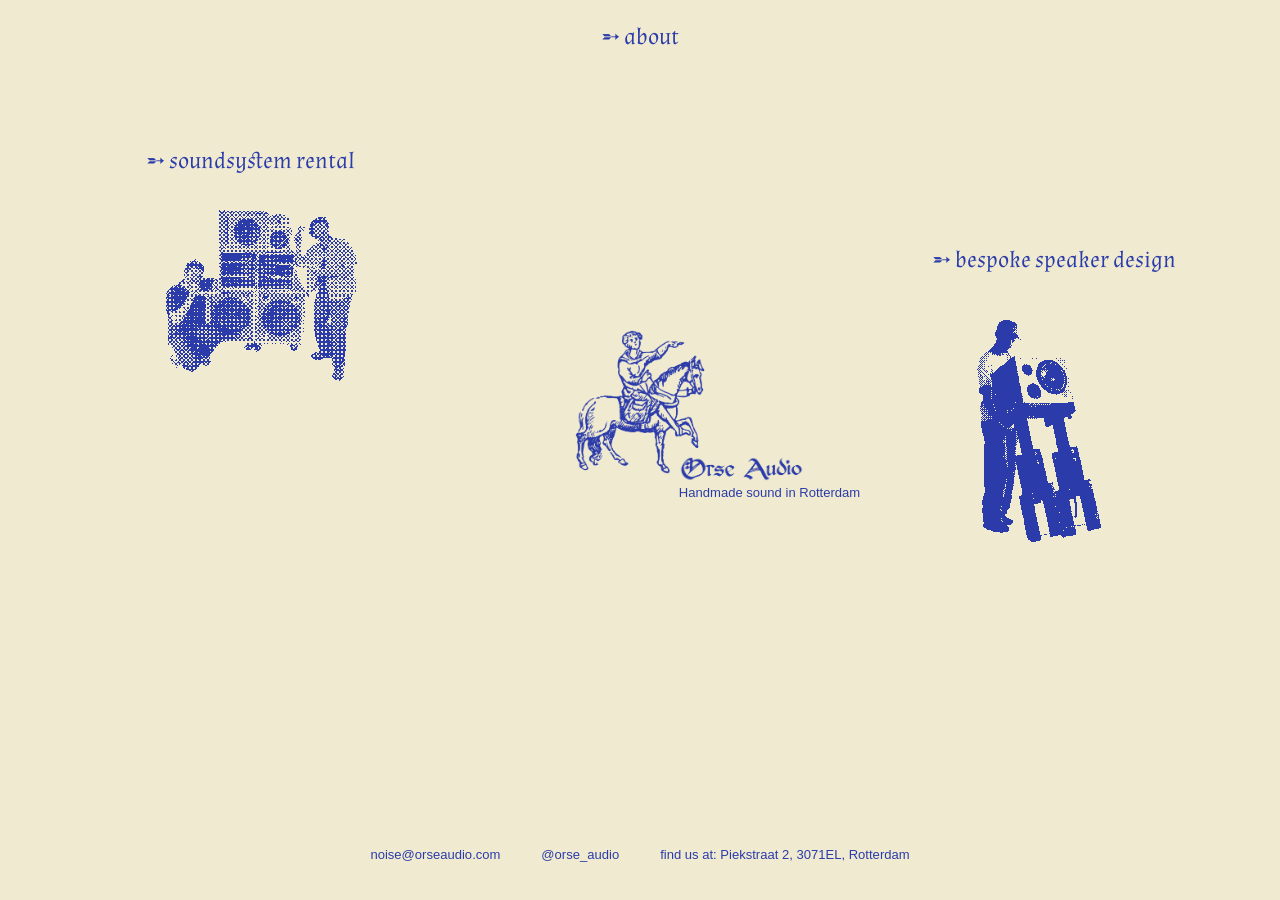
<file: index.html>
<!doctype html>
<html lang="en">
<head>
  <meta charset="utf-8">
  <meta name="viewport" content="width=device-width, initial-scale=1">
  <meta name="theme-color" content="#f0ebd0">
  <meta name="description" content="Orse Audio. Handmade sound in Rotterdam. Soundsystem rental and bespoke speaker design.">
  <title>Orse Audio | Handmade sound in Rotterdam</title>
  <link rel="icon" href="./assets/horse.png" type="image/png">
  <link rel="stylesheet" href="./base.css">
  <link rel="stylesheet" href="./style.css?v=mobile-windows">
  <link rel="stylesheet" href="./gallery.css?v=mobile-windows">
  <script src="./dither.js" defer></script>
  <script src="./gallery.js" defer></script>
  <script src="./mobile-panels.js?v=mobile-windows" defer></script>
</head>
<body>
  <main class="stage">
    <header class="brand">
      <img class="horse" src="./assets/horse.png" alt="" width="301" height="334">
      <h1 class="signature">
  <img class="wordmark" src="./assets/orse-wordmark.png" alt="Orse Audio" >
  <span>Handmade sound in Rotterdam</span>
</h1>
    </header>

    <section class="service rental" aria-label="Soundsystem rental">
      <details class="disclosure">
        <summary>➵ soundsystem rental</summary>
        <!-- Edit the rental copy between the opening and closing .panel tags. -->
        <div class="panel">
          <p>You can rent our soundsystem or Hi-Fi speakers for a weekend or longer for events, installations and parties. We mostly work with smaller, more intimate events, but have got rooms dancing with up to 200 people. We can deliver the soundsystem, set it up and get it sounding right for your event.</p>
          <p>We like to go beyond renting out the soundsystem. We can work with you on the atmosphere, from curating DJs to dressing the space.</p>
          <p><a href="mailto:noise@orseaudio.com?subject=Soundsystem%20rental">Ask about rental</a></p>
          <p><a href="./events.html" data-open-gallery="events">gallery of events &gt;&gt;&gt;</a></p>
        </div>
      </details>
      <div class="photo">
        <img src="./assets/rental.png" alt="Two people beside the Orse Audio soundsystem" width="314" height="279" data-dither>
      </div>
    </section>

    <section class="service bespoke" aria-label="Bespoke speaker design">
      <details class="disclosure">
        <summary>➵ bespoke speaker design</summary>
        <!-- Edit the bespoke copy between the opening and closing .panel tags. -->
        <div class="panel">
          
          <p>We like to experiment with craft processes, materials and form to bring unique design ideas to life without compromising on sound quality. By hand building everything from our atelier in Rotterdam, no CNC’s here, means no two speakers are the same, leaving them alive with the kind of small imperfections that makes music feel human.</p>
          <p>We are happy to take on custom orders made to suit your needs, from a single pair of speakers to a full set up for bar or venue.</p>
          <p><a href="mailto:noise@orseaudio.com?subject=Bespoke%20speaker%20design">Ask about a speaker build</a></p>
          <p><a href="./speakers.html" data-open-gallery="speakers">gallery of speakers &gt;&gt;&gt;</a></p>
        </div>
      </details>
      <div class="photo">
        <img src="./assets/bespoke.png" alt="The handmade Orse Audio speaker stack" width="314" height="279" data-dither>
      </div>
    </section>

    <section class="service about" aria-label="About Orse Audio">
      <details class="disclosure">
        <summary>➵ about</summary>
        <!-- Edit the about copy between the opening and closing .panel tags. -->
        <div class="panel">
          <p>Hello, we are Orse Audio. We’ve been hand-building custom speakers for artist studios, experimental sound installations, institutions, raves and spaces where people gather since 2021.</p>
          <p>To us, a speaker is more than just a black box in the corner of a room, its a bridge between artistic curiosity, acoustic expression and people, one that can not only shape how a space looks and sounds but how we feel within them. </p>
          <p><a href="mailto:noise@orseaudio.com">Get in touch</a> for a chat or come by the studio to listen to a pair.</p>
        </div>
      </details>
    </section>
  </main>

  <footer class="contact" aria-label="Contact">
    <a href="mailto:noise@orseaudio.com">noise@orseaudio.com</a>
    <a href="https://www.instagram.com/orse_audio/" target="_blank" rel="noopener noreferrer">@orse_audio</a>
    <a href="https://www.google.com/maps/place/De+Piekfabriek/@51.9101355,4.5101745,18.38z/data=!4m6!3m5!1s0x47c4330036aeba85:0x834c422b95660777!8m2!3d51.9093707!4d4.5114823!16s%2Fg%2F11n3xyvdkq?entry=ttu&g_ep=EgoyMDI2MTExNS4wIKXMDSoASAFQAw%3D%3D">find us at: Piekstraat 2, 3071EL, Rotterdam</a>

  </footer>

  <template id="gallery-popup-template">
    <dialog class="gallery-popup">
      <header class="gallery-popup-bar">
        <button class="gallery-popup-close" type="button" aria-label="Close gallery" autofocus>×</button>
        <h2></h2>
      </header>
      <div class="gallery-popup-content">
        <p class="gallery-status" role="status">Loading gallery…</p>
        <ul class="gallery-grid" data-gallery></ul>
      </div>
    </dialog>
  </template>
  <dialog class="gallery-popup service-popup" aria-labelledby="service-popup-title">
    <header class="gallery-popup-bar">
      <button class="gallery-popup-close" type="button" aria-label="Close text box" autofocus>×</button>
      <h2 id="service-popup-title"></h2>
    </header>
    <div class="gallery-popup-content"></div>
  </dialog>
  <script>
  document.addEventListener("click", (event) => {
    // Leave the text box open while someone is using a gallery or lightbox.
    if (event.target.closest(".gallery-popup, .lightbox")) return;

    document.querySelectorAll("details.disclosure[open]").forEach((box) => {
      if (!box.contains(event.target)) box.open = false;
    });
  });
</script>
</body>
</html>
</file>
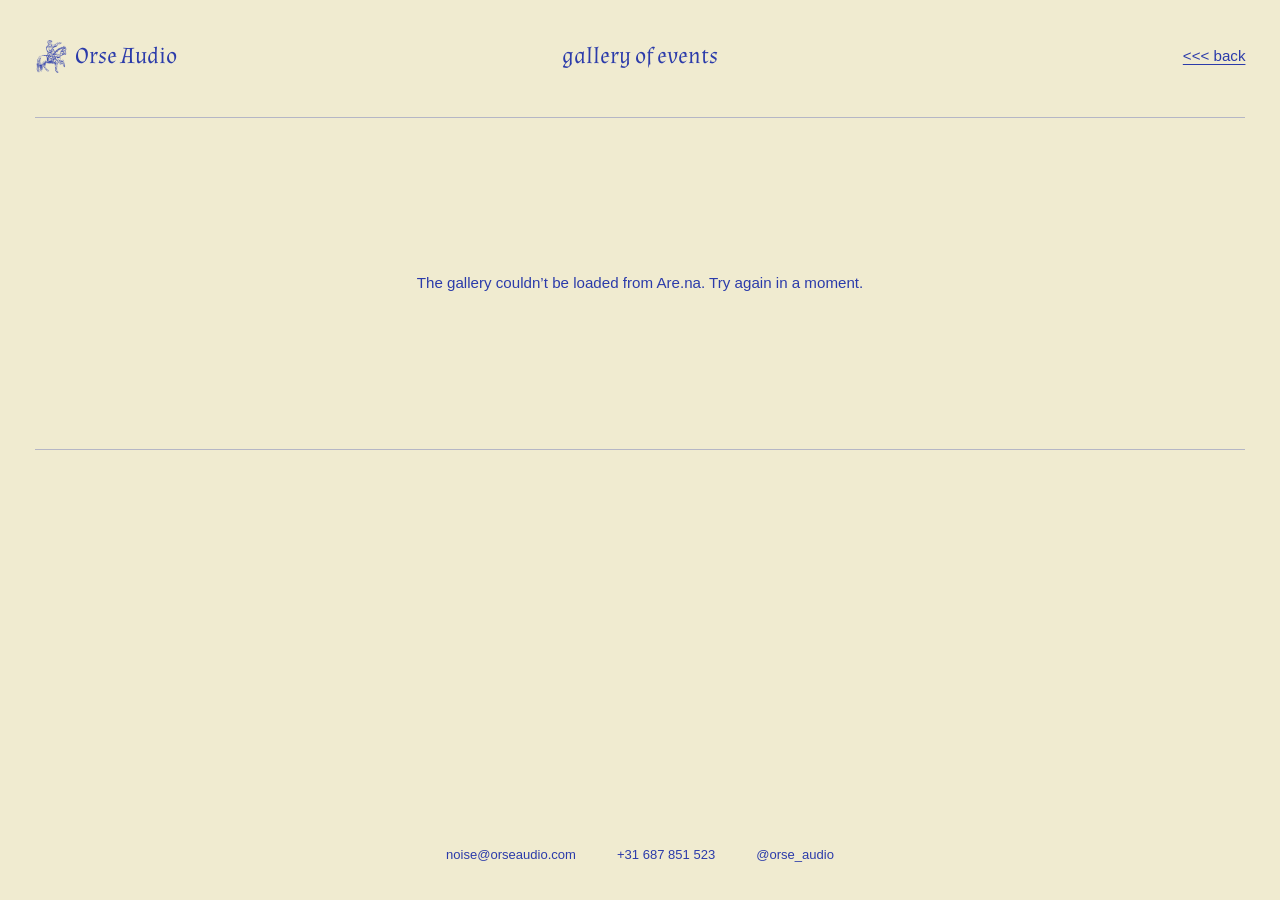
<file: events.html>
<!doctype html>
<html lang="en">
<head>
  <meta charset="utf-8">
  <meta name="viewport" content="width=device-width, initial-scale=1">
  <meta name="theme-color" content="#f0ebd0">
  <meta name="description" content="Photos from events with the Orse Audio soundsystem.">
  <title>Gallery of events | Orse Audio</title>
  <link rel="icon" href="./assets/horse.png" type="image/png">
  <link rel="stylesheet" href="./base.css">
  <link rel="stylesheet" href="./style.css">
  <link rel="stylesheet" href="./gallery.css">
  <script src="./gallery.js" defer></script>
</head>
<body class="gallery-page">
  <header class="gallery-header">
    <a class="gallery-home" href="./index.html"><img src="./assets/horse.png" alt="" width="301" height="334"><span>Orse Audio</span></a>
    <h1>gallery of events</h1>
    <a class="gallery-back" href="./index.html">&lt;&lt;&lt; back</a>
  </header>
  <main class="gallery-main">
    <p class="gallery-status" role="status">No event photos yet.</p>
    <ul class="gallery-grid" data-gallery="events" aria-label="Event gallery entries"></ul>
  </main>
  <footer class="contact" aria-label="Contact">
    <a href="mailto:noise@orseaudio.com">noise@orseaudio.com</a>
    <a href="tel:+31687851523">+31 687 851 523</a>
    <a href="https://www.instagram.com/orse_audio/" target="_blank" rel="noopener noreferrer">@orse_audio</a>
  </footer>
</body>
</html>
</file>
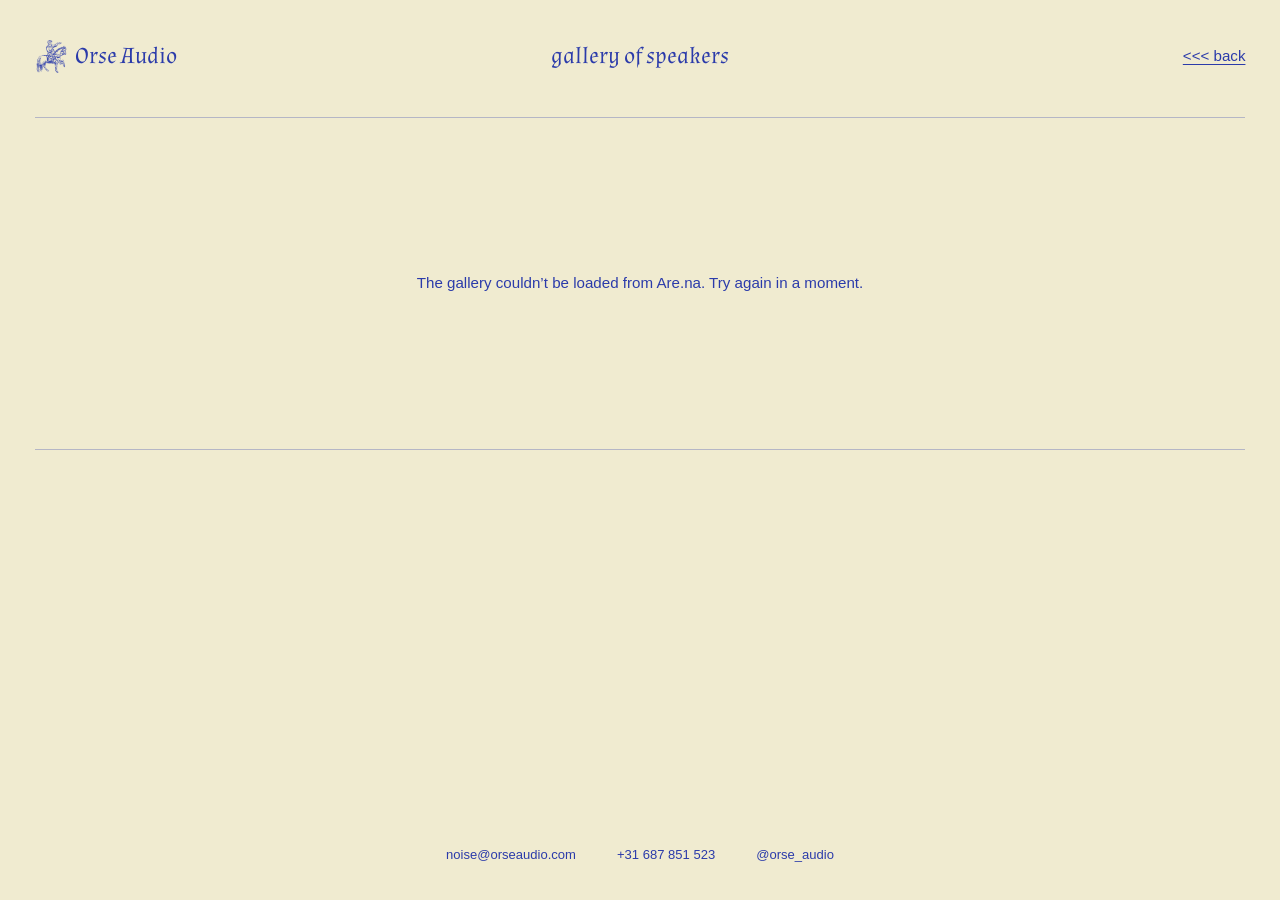
<file: speakers.html>
<!doctype html>
<html lang="en">
<head>
  <meta charset="utf-8">
  <meta name="viewport" content="width=device-width, initial-scale=1">
  <meta name="theme-color" content="#f0ebd0">
  <meta name="description" content="Photos of speakers designed and built by Orse Audio.">
  <title>Gallery of speakers | Orse Audio</title>
  <link rel="icon" href="./assets/horse.png" type="image/png">
  <link rel="stylesheet" href="./base.css">
  <link rel="stylesheet" href="./style.css">
  <link rel="stylesheet" href="./gallery.css">
  <script src="./gallery.js" defer></script>
</head>
<body class="gallery-page">
  <header class="gallery-header">
    <a class="gallery-home" href="./index.html"><img src="./assets/horse.png" alt="" width="301" height="334"><span>Orse Audio</span></a>
    <h1>gallery of speakers</h1>
    <a class="gallery-back" href="./index.html">&lt;&lt;&lt; back</a>
  </header>
  <main class="gallery-main">
    <p class="gallery-status" role="status">No speaker photos yet.</p>
    <ul class="gallery-grid" data-gallery="speakers" aria-label="Speaker gallery entries"></ul>
  </main>
  <footer class="contact" aria-label="Contact">
    <a href="mailto:noise@orseaudio.com">noise@orseaudio.com</a>
    <a href="tel:+31687851523">+31 687 851 523</a>
    <a href="https://www.instagram.com/orse_audio/" target="_blank" rel="noopener noreferrer">@orse_audio</a>
  </footer>
</body>
</html>
</file>
<file: base.css>
*, *::before, *::after { box-sizing: border-box; }
body, h1, p { margin: 0; }
body { min-block-size: 100svh; }
img, canvas { display: block; max-inline-size: 100%; }
a { color: inherit; text-underline-offset: .2em; }
:focus-visible { outline: 2px solid currentColor; outline-offset: 4px; }
</file>
<file: style.css>
@font-face {
  font-family: Almendra;
  src: url("./assets/almendra.woff2") format("woff2");
  font-display: swap;
}

/* Add the licensed webfont URLs here when the files are available. */
@font-face {
  font-family: "Salium Pro";
  src: local("Salium Pro"), local("SaliumPro");
  font-weight: 400;
  font-display: swap;
}

@font-face {
  font-family: "New Edge 666 Light Rounded";
  src: local("New Edge 666 Light Rounded"), local("NewEdge666 Light Rounded"), local("NewEdge666-LightRounded");
  font-weight: 300;
  font-display: swap;
}

:root {
  --paper: #f0ebd0;
  --ink: #2b3baa;
  --hatched-frame: linear-gradient(var(--paper), var(--paper)) padding-box,
    repeating-linear-gradient(135deg, var(--ink) 0 1px, var(--paper) 1px 2.5px) border-box;
  --display: "Salium Pro", Almendra, Georgia, serif;
  --body: "New Edge 666 Light Rounded", Arial, sans-serif;
  --text-small: clamp(.75rem, .72rem + .12vw, .875rem);
  --text-copy: clamp(.875rem, .81rem + .17vw, 1rem);
  --text-title: clamp(1.32rem, 1.08rem + .45vw, 1.6rem);
  --photo-width: clamp(9rem, 13vw, 12rem);
  --horse-width: clamp(9rem, 10vw, 10rem);
  --swing: 25deg;
}

body {
  display: flex;
  flex-direction: column;
  background: var(--paper);
  color: var(--ink);
  font: 300 var(--text-copy)/1.38 var(--body);
}

.stage {
  flex: 1;
  display: grid;
  align-content: start;
  gap: 1.55rem;
  inline-size: min(100%, 34rem);
  margin-inline: auto;
  padding: 3.1rem 1.5rem 2.5rem;
}

.brand {
  position: relative;
  align-self: start;
  justify-self: center;
  inline-size: var(--horse-width);
  margin-block: .4rem 2.2rem;
}

.horse {
  inline-size: 100%;
  block-size: auto;
  transform-origin: 50% 56%;
}

@media (prefers-reduced-motion: no-preference) {
  .horse { animation: rock 2.5s ease-in-out -1.5s infinite alternate; }
  .panel { animation: unfold 220ms ease-out both; }
}

@keyframes rock {
  from { transform: rotate(calc(-1 * var(--swing))); }
  to { transform: rotate(var(--swing)); }
}

@keyframes unfold {
  from { opacity: 0; transform: translateY(-4px); }
  to { opacity: 1; transform: translateY(0); }
}

.signature {
  position: absolute;
  inset-block-start: 87%;
  inset-inline-start: 77%;
  font: normal var(--text-title)/1.1 var(--display);
  white-space: nowrap;
}

.signature span {
  display: block;
  margin-block-start: .18rem;
  font-size: var(--text-small);
  font-family: var(--body);
  font-weight: 300;
}

.signature .wordmark {
  width: 125px;
  height: auto;
}

.service {
  display: grid;
  grid-template-columns: minmax(0, 1fr);
  grid-template-rows: auto 1fr;
  align-self: start;
  justify-items: start;
}

.disclosure { display: contents; }

summary {
  position: relative;
  z-index: 1;
  grid-area: 1 / 1;
  display: grid;
  align-items: center;
  min-block-size: 44px;
  list-style: none;
  font: normal var(--text-title)/1.12 var(--display);
  cursor: pointer;
  -webkit-tap-highlight-color: transparent;
}

summary::-webkit-details-marker { display: none; }
summary:hover, details[open] > summary, summary:active {
  text-decoration: underline;
  text-decoration-thickness: 1px;
  text-underline-offset: .16em;
}

.photo {
  grid-area: 2 / 1;
  inline-size: var(--photo-width);
  margin-block-start: 1.15rem;
  align-self: start;
}

/* Keep native details semantics, but take the open box out of the layout. */
.panel {
  position: absolute;
  inset-inline-start: 0;
  z-index: 2;
  inline-size: 100%;
  max-block-size: min(30rem, 64svh);
  overflow: auto;
  padding: .85rem;
  border: 5px solid transparent;
  background: var(--hatched-frame);
  overflow-wrap: anywhere;
  line-height: 1.27;
}

details::details-content {
  position: relative;
  grid-area: 2 / 1;
  inline-size: min(100%, 18.25rem);
  align-self: stretch;
}
.panel p + p { margin-block-start: .85em; }
.about .panel { max-block-size: min(14rem, 64svh); }

.photo img, .photo canvas { inline-size: 100%; block-size: auto; }
.photo canvas { image-rendering: pixelated; }
.photo img[data-rendered] { position: absolute; inline-size: 1px; block-size: 1px; clip-path: inset(50%); }

.contact {
  display: flex;
  justify-content: center;
  flex-wrap: wrap;
  align-items: center;
  column-gap: clamp(1rem, 3.2vw, 3rem);
  padding: .25rem 1rem clamp(.7rem, 2.6vh, 1.6rem);
  font-size: var(--text-small);
}

.contact a {
  display: flex;
  align-items: center;
  min-block-size: 44px;
  text-decoration: none;
}

.contact a:is(:hover, :focus-visible, :active) { text-decoration: underline; }

@media (max-width: 949px) {
  .rental { grid-area: 1 / 1; }
  .brand {
    grid-area: 2 / 1;
    inline-size: max-content;
    max-inline-size: 100%;
    margin-block: .4rem 1rem;
    text-align: center;
  }
  .brand .horse { inline-size: var(--horse-width); margin-inline: auto; }
  .signature { position: static; margin-block-start: .25rem; white-space: normal; }
  .signature .wordmark { margin-inline: auto; }
  .bespoke { grid-area: 3 / 1; grid-template-columns: minmax(0, 1fr) auto; }
  .about { grid-area: 4 / 1; }
  .bespoke summary { grid-column: 2; }
  .bespoke .photo { grid-column: 2; }
  .bespoke details::details-content {
    grid-column: 1 / -1;
    justify-self: end;
  }
  .panel { font-size: 1rem; line-height: 1.38; }
  /* Let the boxes use a little space below their photos without shifting the page. */
  .bespoke .panel { max-block-size: min(calc(100% + 4.5rem), 64svh); }
  .about .panel { max-block-size: min(calc(100% + 1.5rem), 64svh); }
}

@media (min-width: 950px) {
  .stage {
    inline-size: min(100%, 105rem);
    grid-template-columns: 33.5% 33% 33.5%;
    grid-template-rows: auto auto;
    gap: 0;
    padding: 0 0 2.5rem;
  }

  .brand {
    grid-area: 1 / 2 / span 2;
    margin-block: clamp(14.5rem, 36.7svh, 25rem) 0;
  }

  .rental {
    --photo-width: 200px;
    grid-area: 1 / 1;
    margin-block-start: clamp(5.5rem, 15.5svh, 11rem);
    margin-inline-start: 34%;
  }

  .bespoke {
    --photo-width: 150px;
    grid-area: 1 / 3 / span 2;
    margin-block-start: clamp(9rem, 26.6svh, 18rem);
    margin-inline: 18.9% 1rem;
  }

   .about {
    --photo-width: clamp(7rem, 20svh, 190px);
    grid-area: 1 / 2;
    inline-size: min(100%, 18.25rem);
    justify-self: center;
    justify-items: center;
    margin-block-start: 1rem;
  }

  .about summary { text-align: center; }
  .rental .photo { margin-inline-start: 1.05rem; }
  .bespoke .photo { margin-inline-start: 1.75rem; }
}

/* Preserve the overlap in browsers without the details content pseudo-element. */
@supports not selector(details::details-content) {
  .disclosure {
    position: relative;
    display: block;
    grid-area: 1 / 1 / 3 / -1;
    inline-size: 100%;
    z-index: 1;
  }
  .photo, .bespoke .photo {
    grid-row: 1 / 3;
    margin-block-start: calc(44px + 1.15rem);
  }
  .panel { inline-size: min(100%, 18.25rem); }
  @media (max-width: 949px) {
    .bespoke { grid-template-columns: minmax(0, 1fr) 12.5rem; }
    .bespoke summary, .bespoke .panel { margin-inline-start: auto; }
    .bespoke summary { inline-size: max-content; }
    .bespoke .panel {
      inset-inline: auto 0;
      max-block-size: min(15rem, 64svh);
    }
    .about .panel { max-block-size: min(10rem, 64svh); }
  }
}

@media (max-width: 600px) {
  .stage {
    /* Reserve enough height for the headings, horse, and contact links. */
    --phone-art-height: clamp(2.5rem, calc((100svh - 21rem) / 4), 7rem);
    --horse-width: min(27vw, var(--phone-art-height));
    --phone-photo-budget: calc(100svh - 20.75rem - var(--horse-width));
    --phone-photo-height: min(calc(1.2 * var(--phone-art-height)),
      max(1rem, calc(var(--phone-photo-budget) / 2)));
    --photo-width: min(40.8vw, 9.6rem);
    align-content: space-between;
    gap: .35rem;
    padding-block: .75rem .5rem;
  }

  .brand { margin-block: .25rem; }
  .signature .wordmark { inline-size: 105px; }
  .photo { margin-block-start: .2rem; }
  .photo :is(img, canvas) {
    inline-size: auto;
    max-block-size: var(--phone-photo-height);
  }
  .bespoke .photo :is(img, canvas) {
    max-block-size: min(calc(1.2 * var(--phone-photo-height)),
      max(var(--phone-photo-height), calc(var(--phone-photo-budget) - var(--phone-photo-height))));
  }
  .contact { padding-block: 0 .35rem; }
  .panel { padding: .55rem; }
  .rental .panel { max-block-size: min(calc(var(--phone-art-height) + 4.5rem), 52svh); }
  .bespoke .panel, .about .panel { max-block-size: calc(100% + .3rem); }

  @supports not selector(details::details-content) {
    .photo, .bespoke .photo { margin-block-start: calc(44px + .2rem); }
    .bespoke .panel, .about .panel { max-block-size: var(--phone-art-height); }
  }
}
.about .panel {
  max-block-size: none;
  overflow: visible;
}
.gallery-tile .gallery-caption {
  display: none;
}
</file>
<file: gallery.css>
.gallery-page, .gallery-popup {
  --gutter: clamp(.8rem, 2.7vw, 2.5rem);
  --gallery-edge: color-mix(in srgb, var(--ink) 30%, var(--paper));
}

.gallery-header, .gallery-main {
  inline-size: min(100%, 105rem);
  margin-inline: auto;
  padding-inline: var(--gutter);
}

.gallery-header {
  display: grid;
  grid-template-columns: minmax(0, 1fr) auto minmax(0, 1fr);
  align-items: center;
  gap: .75rem;
  padding-block: var(--gutter);
}

.gallery-header h1, .gallery-home { font: normal var(--text-title)/1.12 var(--display); }

.gallery-home, .gallery-back {
  display: inline-flex;
  align-items: center;
  width: fit-content;
  min-block-size: 44px;
}

.gallery-home { gap: .45rem; text-decoration: none; }
.gallery-home img { inline-size: 2.1rem; block-size: auto; }
.gallery-home:hover { text-decoration: underline; }
.gallery-back { justify-self: end; white-space: nowrap; }

.gallery-main { flex: 1; padding-block: .25rem 2rem; }

.gallery-status {
  display: grid;
  place-items: center;
  min-block-size: clamp(10rem, 37vh, 22rem);
  border-block: 1px solid var(--gallery-edge);
}

.gallery-status[hidden] { display: none; }

.gallery-grid {
  display: grid;
  grid-template-columns: repeat(auto-fill, minmax(min(var(--tile-min, 12.75rem), 100%), 1fr));
  gap: var(--tile-gap, clamp(.45rem, 1.15vw, 1rem));
  list-style: none;
  margin: 0;
  padding: 0;
}

.gallery-tile {
  display: grid;
  gap: .3rem;
  border: 1px solid var(--gallery-edge);
  padding: .3rem;
  font-size: var(--text-small);
  text-decoration: none;
  overflow-wrap: anywhere;
}

a.gallery-tile { cursor: zoom-in; }
a.gallery-tile:is(:hover, :focus-visible) { border-color: var(--ink); }
a.gallery-tile:hover .gallery-caption { text-decoration: underline; }

.gallery-text-tile {
  display: block;
  min-block-size: 100%;
  background: color-mix(in srgb, var(--ink) 4%, var(--paper));
  white-space: pre-wrap;
}

.gallery-text-tile p + p { margin-block-start: .4rem; }
.gallery-text-title { font-weight: 700; }

.gallery-tile img {
  inline-size: 100%;
  aspect-ratio: 1;
  object-fit: cover;
  background: color-mix(in srgb, var(--ink) 6%, var(--paper));
}

.gallery-popup {
  position: fixed;
  inset: clamp(1rem, 6dvh, 4.5rem) 4vw auto auto;
  inline-size: min(48vw, 54rem);
  block-size: 79vh;
  block-size: 79dvh;
  max-inline-size: none;
  max-block-size: none;
  margin: 0;
  padding: 0;
  border: 5px solid transparent;
  background: var(--hatched-frame);
  color: var(--ink);
  overflow: hidden;
}

.gallery-popup[open] {
  display: grid;
  grid-template-rows: auto minmax(0, 1fr);
}

.gallery-popup::backdrop { background: transparent; }

.gallery-popup-bar {
  display: flex;
  align-items: center;
  gap: .45rem;
  border-block-end: 4px solid transparent;
  background: var(--hatched-frame);
}

.gallery-popup-bar h2 { margin: 0; font: normal var(--text-title)/1.15 var(--display); }

.gallery-popup-close {
  flex: none;
  inline-size: 44px;
  block-size: 44px;
  padding: 0;
  border: 0;
  background: transparent;
  color: inherit;
  font: normal var(--text-title)/1 var(--display);
  cursor: pointer;
}

.gallery-popup-close:hover { background: color-mix(in srgb, var(--ink) 8%, var(--paper)); }
.gallery-popup-close:focus-visible { outline-offset: -3px; }

.gallery-popup-content {
  padding: clamp(.55rem, 1.35vw, 1.3rem);
  overflow: auto;
  overscroll-behavior: contain;
}

.gallery-popup .gallery-grid {
  --tile-min: 7.125rem;
  --tile-gap: .35rem;
}

.gallery-popup .gallery-tile { padding: .2rem; gap: .2rem; }
.gallery-popup .gallery-status { border: 0; }

.lightbox {
  inline-size: min(52vw, 56rem);
  max-inline-size: calc(100% - 1.5rem);
  max-block-size: calc(100dvh - 1.5rem);
  margin: auto;
  padding: clamp(.48rem, 1.2vw, 1rem);
  border: 5px solid transparent;
  background: var(--hatched-frame);
  color: var(--ink);
  overflow: auto;
}

.lightbox::backdrop { background: color-mix(in srgb, var(--paper) 83%, var(--ink)); opacity: .78; }
html:has(.lightbox[open], .gallery-popup[open]) { overflow: hidden; }
.lightbox figure { margin: 0; }

.lightbox-media {
  display: grid;
  place-items: center;
  min-block-size: 6rem;
  background: color-mix(in srgb, var(--ink) 5%, var(--paper));
}

.lightbox-media img {
  inline-size: auto;
  block-size: auto;
  max-block-size: max(8rem, calc(85dvh - 8rem));
  object-fit: contain;
}

.lightbox-media img[hidden], .lightbox-message[hidden], .lightbox-controls [hidden] { display: none; }
.lightbox-message { padding: 1rem; }
.lightbox figcaption { padding: .6rem .15rem .25rem; overflow-wrap: anywhere; }

.lightbox-controls {
  display: flex;
  flex-wrap: wrap;
  align-items: center;
  justify-content: space-between;
  gap: .3rem .65rem;
  font-size: var(--text-small);
}

.lightbox-controls nav { display: flex; align-items: center; gap: .4rem; }
.lightbox-controls output { font-variant-numeric: tabular-nums; }

.lightbox button {
  border: 0;
  min-block-size: 44px;
  padding: .3rem .45rem;
  background: transparent;
  color: inherit;
  font: inherit;
  cursor: pointer;
}

.lightbox button:hover, .lightbox button:active { text-decoration: underline; }
.lightbox button:focus-visible { outline-offset: -2px; }

@media (prefers-reduced-motion: no-preference) {
  .lightbox[open], .gallery-popup[open] { animation: unfold 220ms ease-out both; }
}

@media (max-width: 760px) {
  .gallery-popup {
    inset: 1rem 1rem auto;
    inline-size: auto;
    block-size: 84dvh;
  }
  .lightbox { inline-size: min(calc(100% - 1.5rem), 38rem); }
}

@media (max-width: 600px) {
  .service-popup {
    inset: 0 1rem;
    margin-block: auto;
    block-size: fit-content;
    max-block-size: calc(100vh - 3rem);
    max-block-size: min(84dvh, calc(100dvh - 3rem));
    box-shadow: 0 .4rem 1.5rem color-mix(in srgb, var(--ink) 17%, transparent);
  }

  .service-popup::backdrop { background: color-mix(in srgb, var(--ink) 8%, transparent); }
  .service-popup .gallery-popup-content { padding: 1rem; }
  .service-popup .panel {
    position: static;
    inline-size: min(100%, 40rem);
    max-block-size: none;
    overflow: visible;
    padding: 0;
    border: 0;
    background: none;
    animation: none;
  }
}

@media (max-width: 530px) {
  .gallery-header { grid-template-columns: 1fr auto; }
  .gallery-header h1 { grid-row: 2; grid-column: 1 / -1; }
  .gallery-page .gallery-grid { --tile-min: 8.5rem; }
}
</file>
